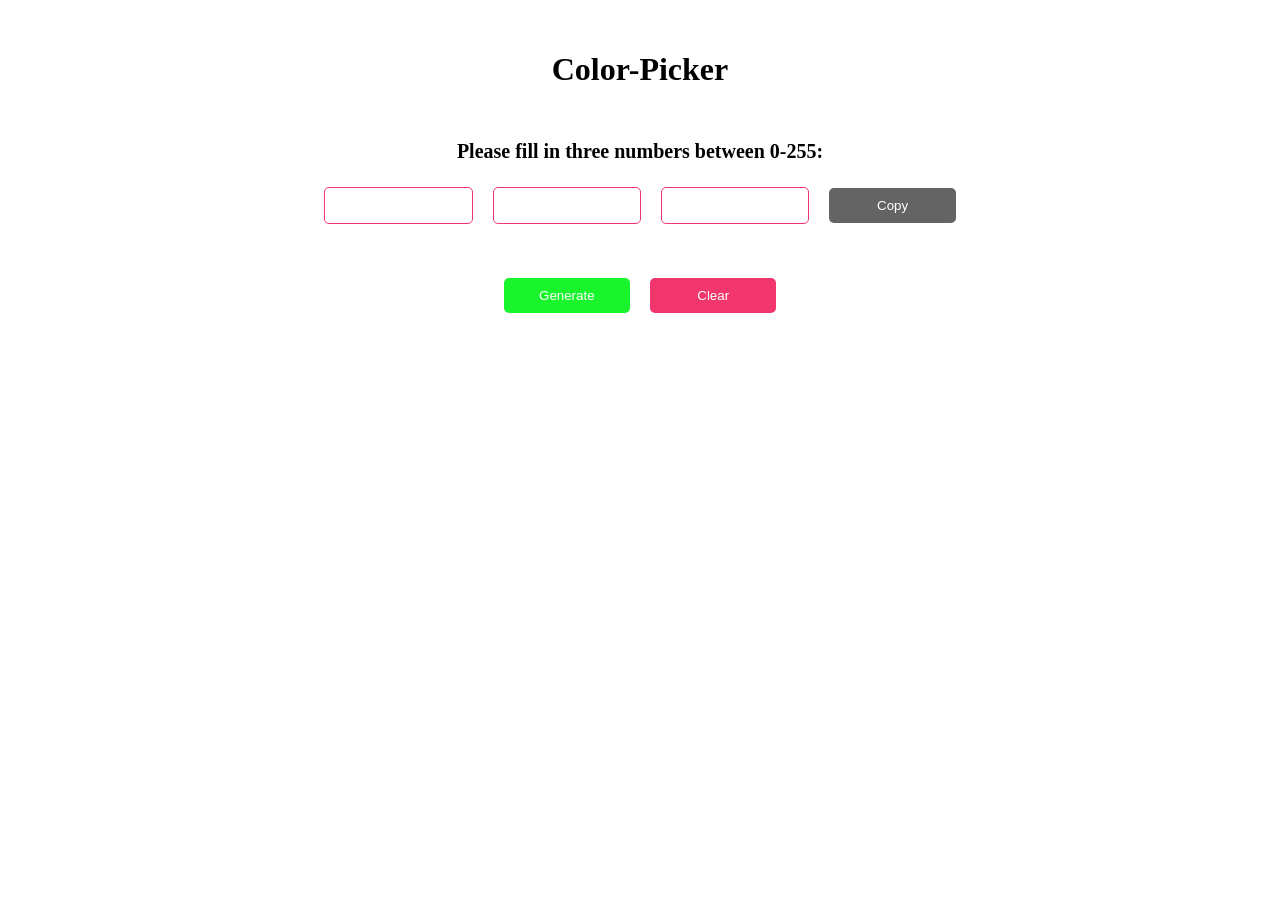
<file: index.html>
<!DOCTYPE html>
<html lang="de">
    <head>
        <meta charset="utf-8">
        <title>Color-Picker</title>
        <link rel="stylesheet" href="style.css">
        <link rel="apple-touch-icon" sizes="180x180" href="favicon/apple-touch-icon.png">
        <link rel="icon" type="image/png" sizes="32x32" href="favicon/favicon-32x32.png">
        <link rel="icon" type="image/png" sizes="16x16" href="favicon/favicon-16x16.png">
        <link rel="manifest" href="favicon/site.webmanifest">
    </head>
    <body>
        <header>
            <h1>Color-Picker</h1>
        </header>
        <p id="commentary">Please fill in three numbers between 0-255:</p>
        <div class="container">
            <input type="number" class="color-input" value="" min="0" max="255">
            <input type="number" class="color-input" value="" min="0" max="255">
            <input type="number" class="color-input" value="" min="0" max="255">
            <button id="copy">Copy</button>
        </div>
        <div class="container">

        </div>
        <div class="container">
            <button id="generate">Generate</button>
            <button id="clear">Clear</button>
        </div>
        <script src="script.js"></script>
    </body>
</html>
</file>
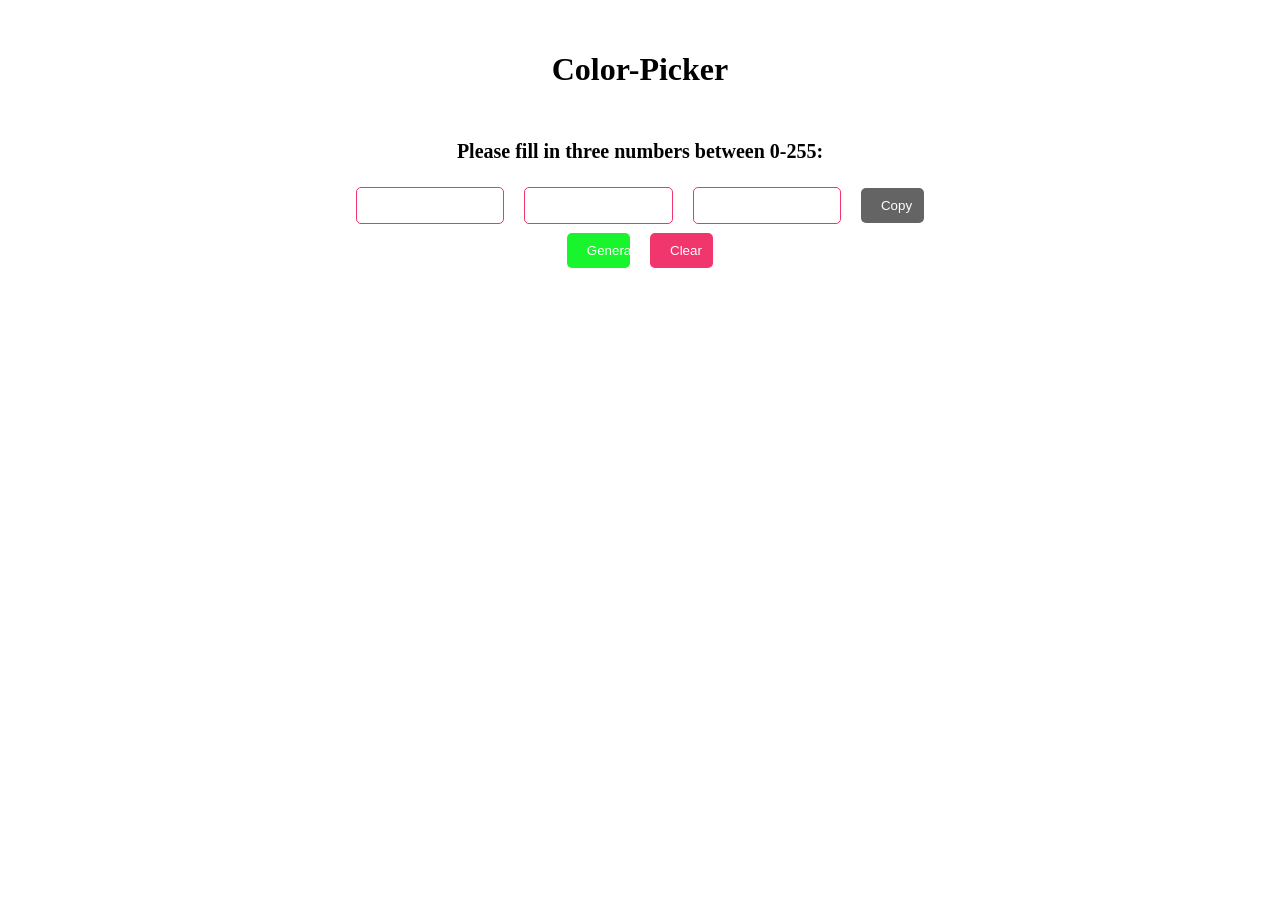
<file: main/index.html>
<!DOCTYPE html>
<html lang="de">
    <head>
        <meta charset="utf-8">
        <title>Color-Picker</title>
        <link rel="stylesheet" href="style.css">
    </head>
    <body>
        <header>
            <h1>Color-Picker</h1>
        </header>
        <p id="commentary">Please fill in three numbers between 0-255:</p>
        <div class="container">
            <input type="number" class="color-input" value="" min="0" max="255">
            <input type="number" class="color-input" value="" min="0" max="255">
            <input type="number" class="color-input" value="" min="0" max="255">
            <button id="copy">Copy</button>
        </div>
        <div class="container">
            <button id="generate">Generate</button>
            <button id="clear">Clear</button>
        </div>
        <script src="script.js"></script>
    </body>
</html>
</file>
<file: style.css>
html{
    font-family: serif;
}

header{
    padding: 10px 0;
    text-align: center;
    margin: 20px 0;
}

#commentary{
    text-align: center;
    font-size: 20px;
    font-weight: 800;
}
.container{
    display: flex;
    justify-content: center;
    align-items: center;
    height: 5vh;
}

button{
    padding: 10px 20px;
    width: 10%;
    margin: 10px;
    color: white;
    border: none;
    cursor: pointer;
    border-radius: 5px;
    transition: all 0.2s ease;
}

#copy{
    background-color: #646464;
}

#generate{
    background-color: #19f52c;
}

#clear{
    background-color: #f1356d;
}

#copy:hover{
    transform: scale(1.1);
    background-color: white;
    color: black;
    border: #646464 1px solid;
}

#generate:hover{
    transform: scale(1.1);
    background-color: white;
    color: black;
    border: #19f52c 1px solid;
}

#clear:hover{
    transform: scale(1.1);
    background-color: white;
    color: black;
    border: #f1356d 1px solid;
}

input{
    padding: 10px;
    margin: 10px;
    width: 10%;
    border-radius: 5px;
    border: 1px solid #f1356d;
    transition: all 0.3s ease;
}

input:hover{
    transform: scale(1.1);
}
</file>
<file: main/style.css>
html{
    font-family: serif;
}

header{
    padding: 10px 0;
    text-align: center;
    margin: 20px 0;
}

#commentary{
    text-align: center;
    font-size: 20px;
    font-weight: 800;
}
.container{
    display: flex;
    justify-content: center;
    align-items: center;
    height: 5vh;
}

button{
    padding: 10px 20px;
    width: 5%;
    margin: 10px;
    color: white;
    border: none;
    cursor: pointer;
    border-radius: 5px;
    transition: all 0.2s ease;
}

#copy{
    background-color: #646464;
}

#generate{
    background-color: #19f52c;
}

#clear{
    background-color: #f1356d;
}

#copy:hover{
    transform: scale(1.1);
    background-color: white;
    color: black;
    border: #646464 1px solid;
}

#generate:hover{
    transform: scale(1.1);
    background-color: white;
    color: black;
    border: #19f52c 1px solid;
}

#clear:hover{
    transform: scale(1.1);
    background-color: white;
    color: black;
    border: #f1356d 1px solid;
}

input{
    padding: 10px;
    margin: 10px;
    width: 10%;
    border-radius: 5px;
    border: 1px solid #f1356d;
    transition: all 0.3s ease;
}

input:hover{
    transform: scale(1.1);
}
</file>
